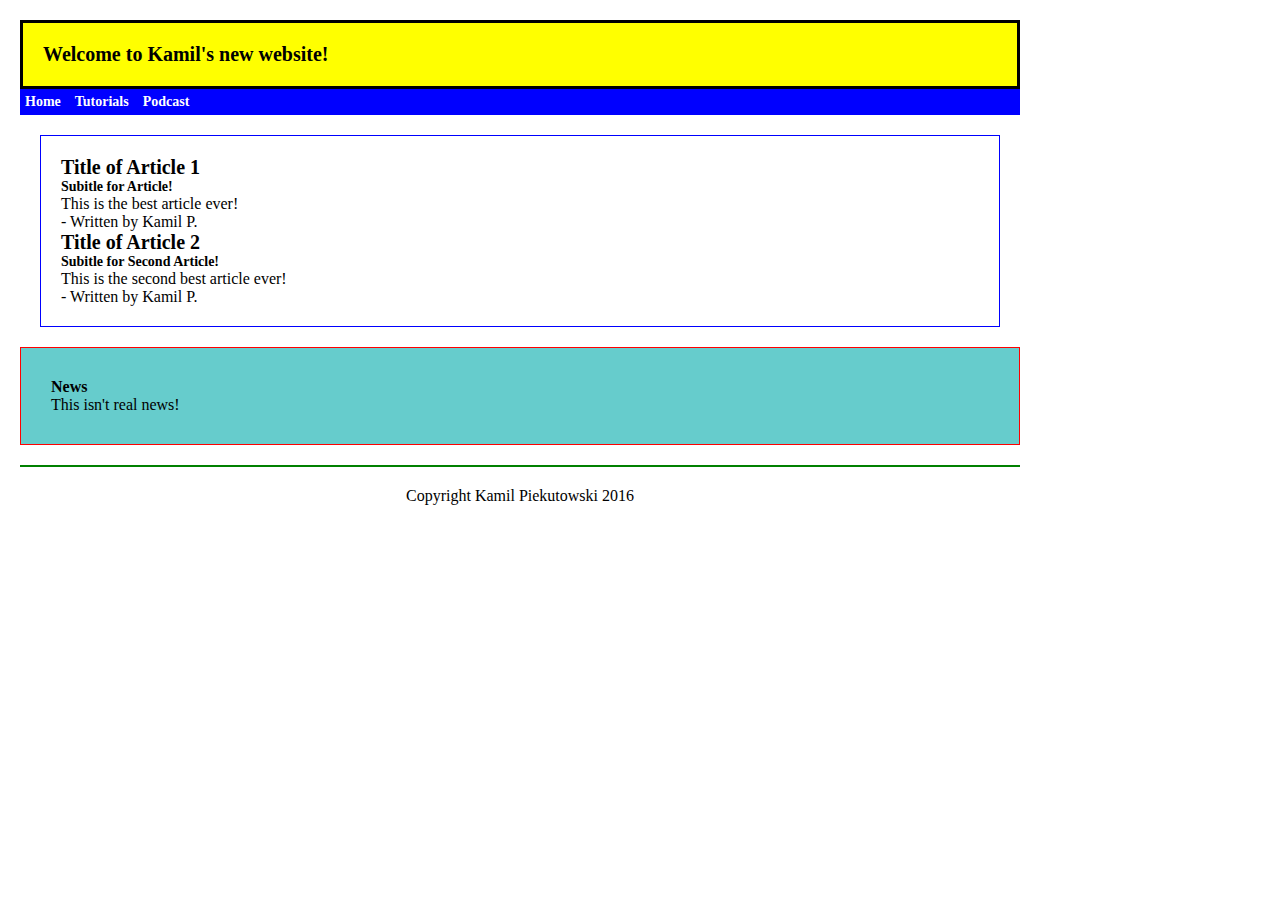
<file: bak1/index.html>
<!doctype html>
<html lang="en">
<head>
	<meta charset="utf-8"/>
	<title>Kamil's website</title>
	<link rel="stylesheet" href="main.css">
</head>
<body>
    <div id="big_wrapper">
        <header id="top_header">
            <h1>Welcome to Kamil's new website!</h1>
        </header>
        <nav>
            <ul id="top_menu">
                <li>Home</li>
                <li>Tutorials</li>
                <li>Podcast</li>
            </ul>
        
        </nav>
        <div id="new_div">
            <section id="main_section">
                <article>
                    <header>
                        <hgroup>
                            <h1>Title of Article 1</h1>
                            <h2>Subitle for Article!</h2>
                        </hgroup>
                    </header>
                     <p>This is the best article ever!</p>
                    <footer>
                        <p>- Written by Kamil P.</p>
                    </footer>
                </article>

                <article>
                    <header>
                        <hgroup>
                            <h1>Title of Article 2</h1>
                            <h2>Subitle for Second Article!</h2>
                        </hgroup>
                    </header>
                    <p>This is the second best article ever!</p>
                    <footer>
                        <p>- Written by Kamil P.</p>
                    </footer>
                </article>
            </section>

            <aside id="side_news">
                <h4>News</h4>
                This isn't real news!
            </aside>
            <footer id="the_footer">
                <p>Copyright Kamil Piekutowski 2016</p>
            </footer>
        </div>
    </div>
</body>
</html>
</file>
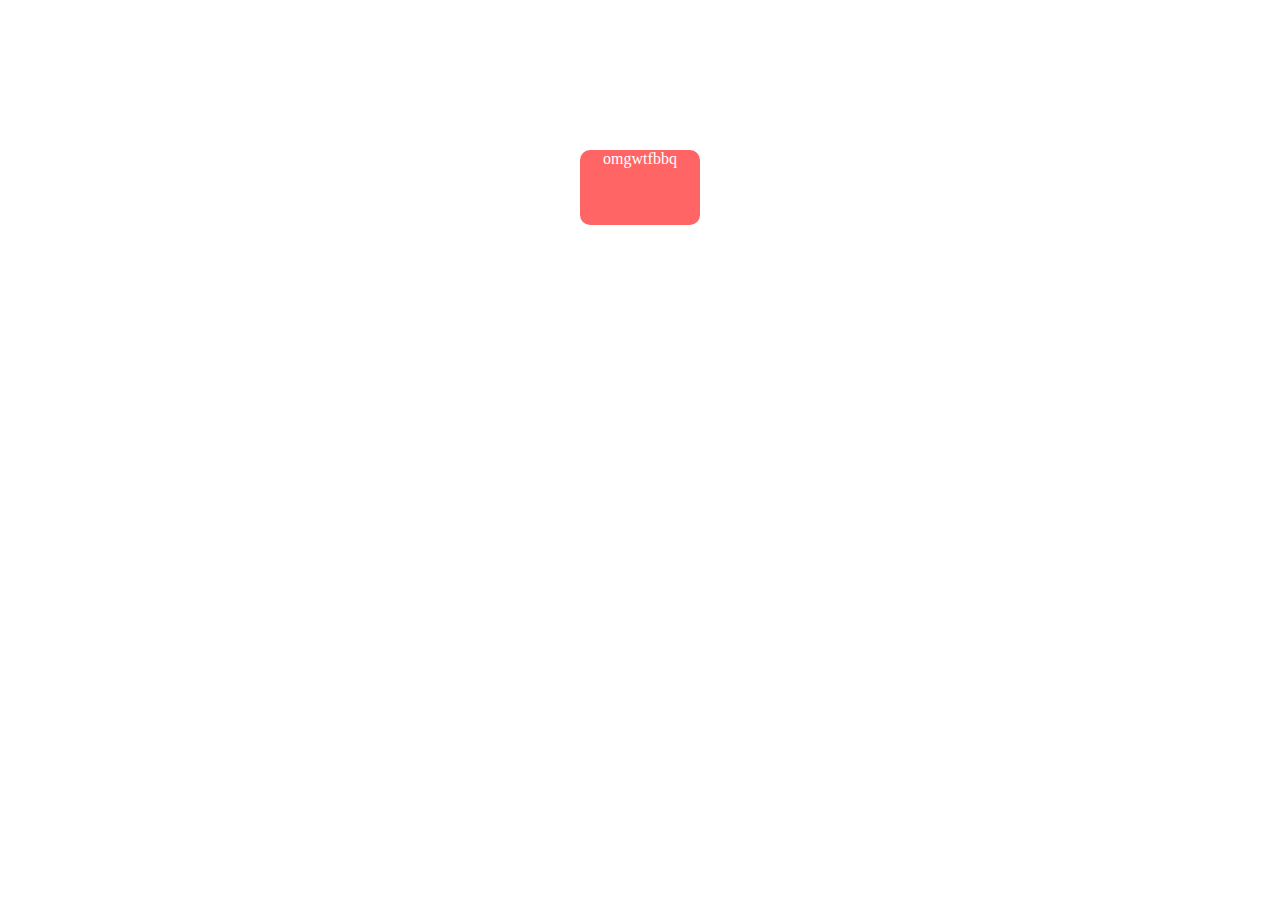
<file: bak2/index.html>
<!doctype html>
<html lang="en">
<head>
    <meta charset="utf-8" />
    <link rel="stylesheet" href="new.css" />
</head>
<body>
    <div id="box">
        <p id="text">omgwtfbbq</p>
    </div>
</body>
</html>
</file>
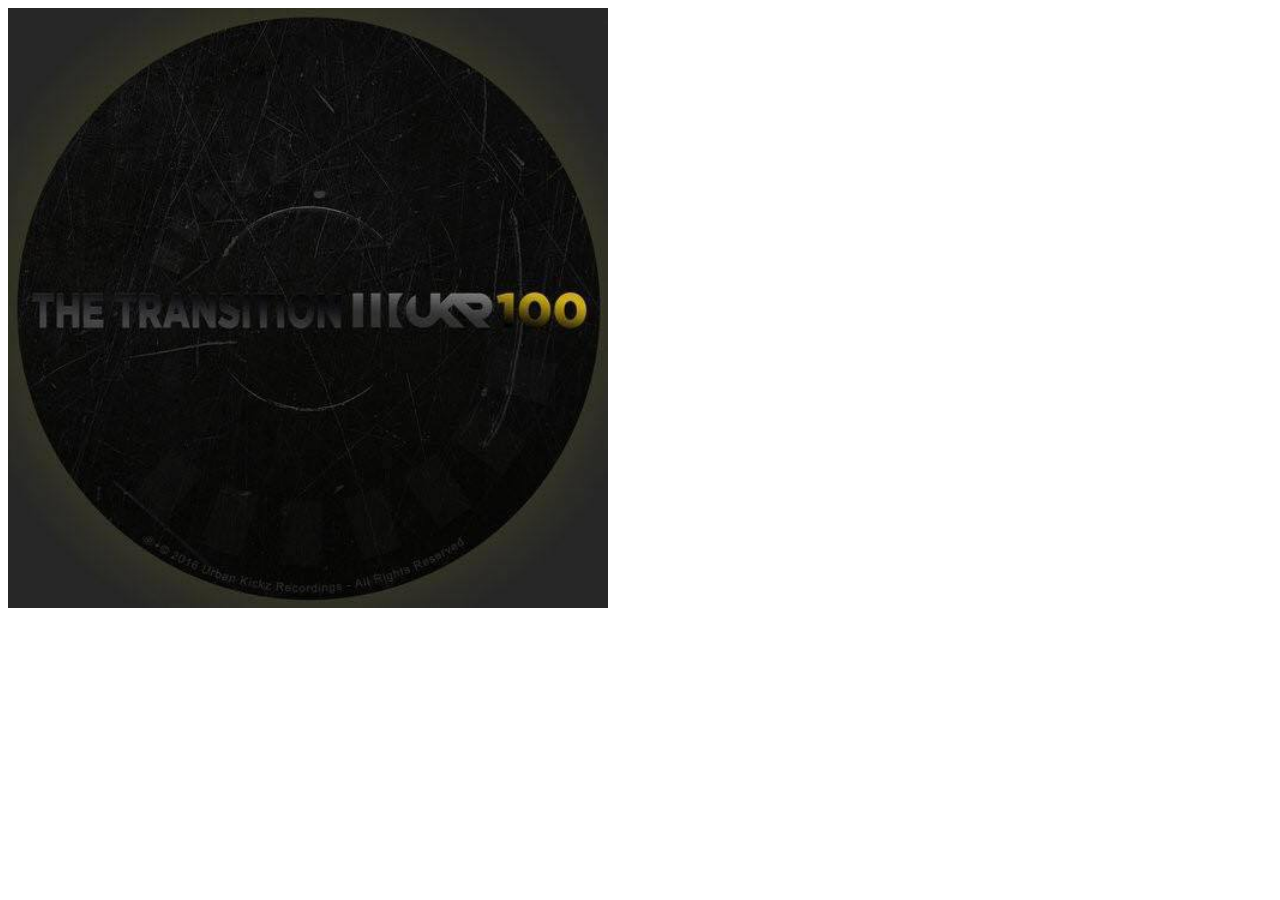
<file: canvasImage/index.html>
<!doctype html>
<html>
<head>
    <script src="kamil.js"></script>
</head>
<body>
    <section id = 'main'>
        <canvas id="canvas" width="600" height="600"></canvas>
    </section>
</body>
</html>
</file>
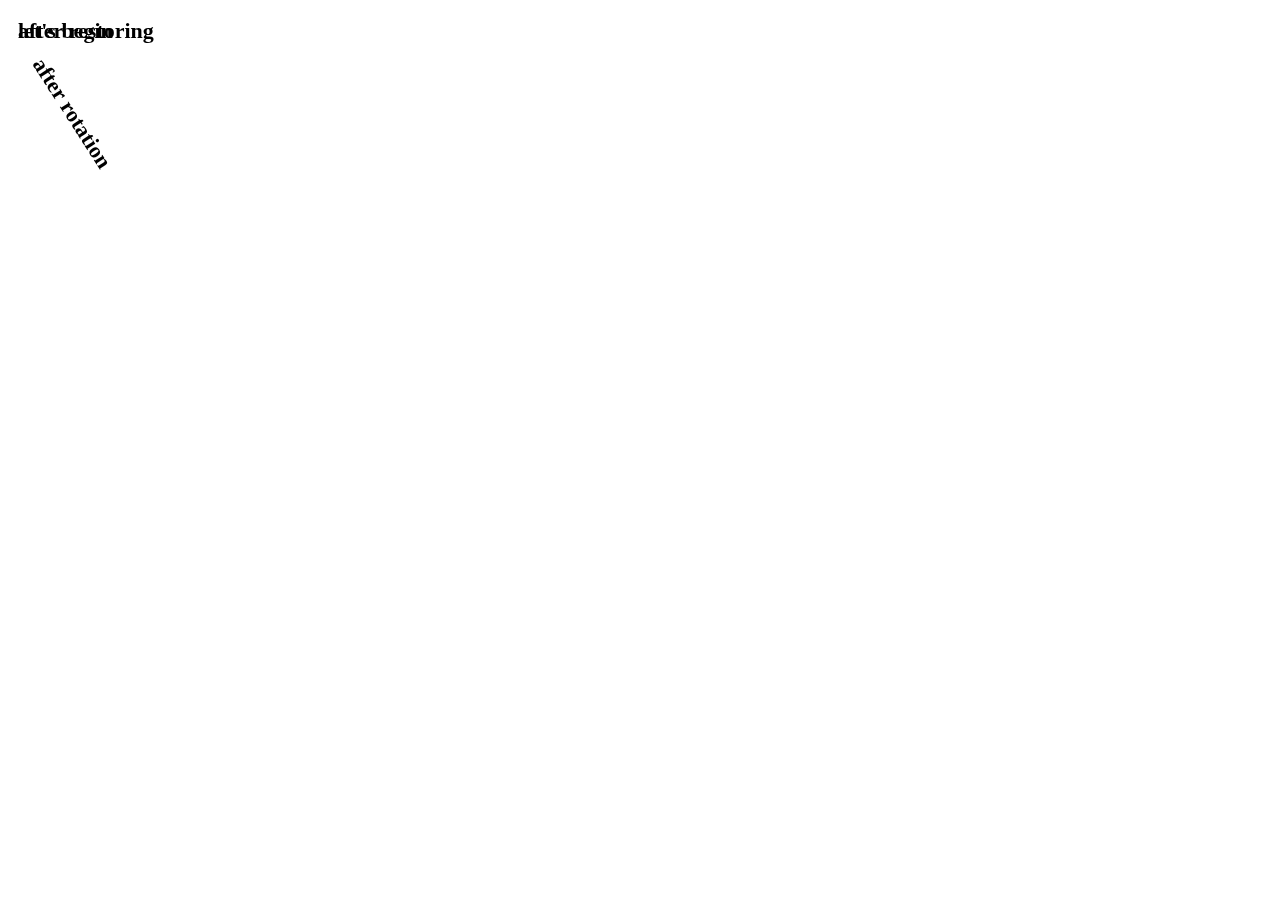
<file: canvSaveRest/index.html>
<!doctype html>
<html>
<head>
    <script src="kamil.js"></script>
</head>
<body>
    <section id = 'main'>
        <canvas id="canvas" width="600" height="400"></canvas>
    </section>
</body>
</html>
</file>
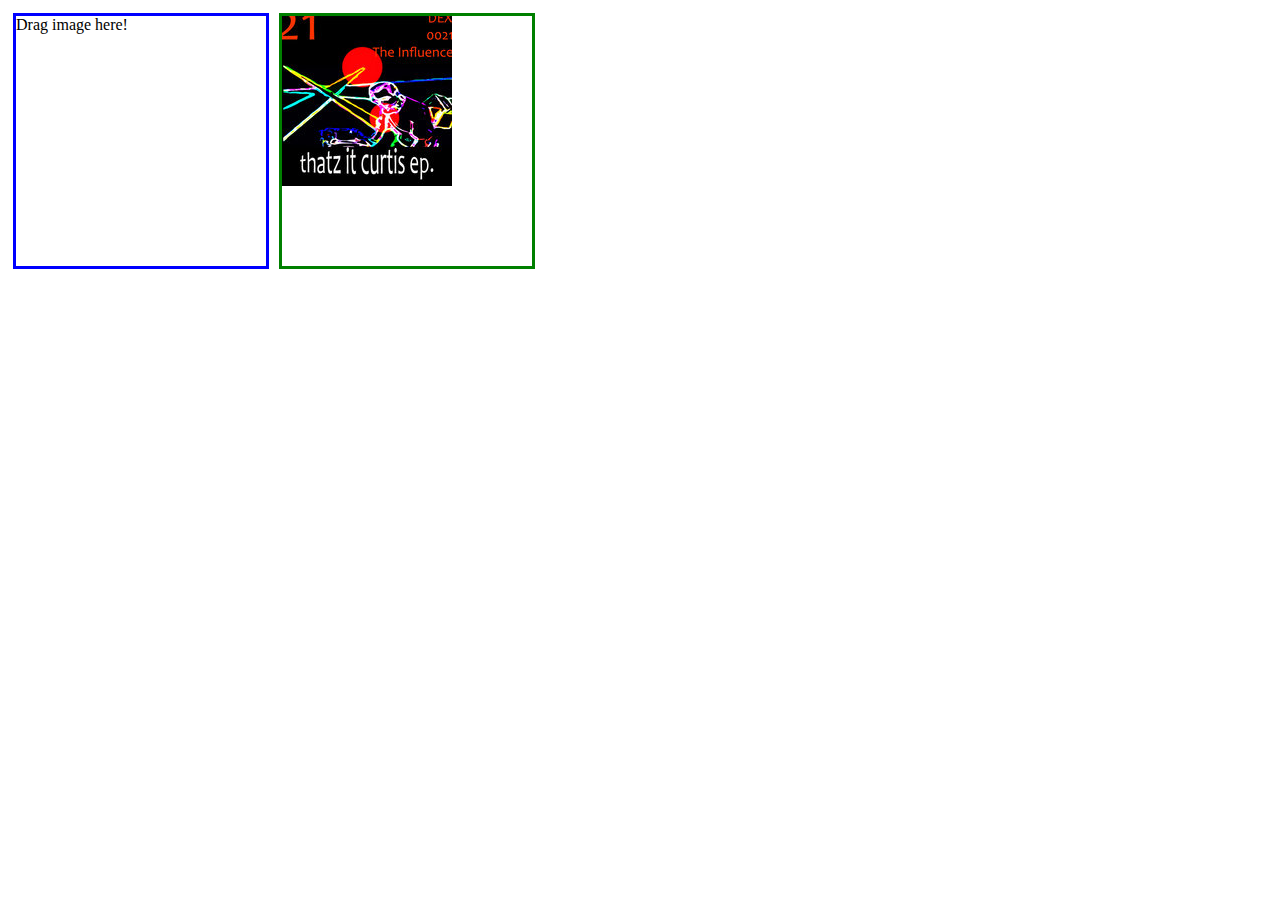
<file: dragAndDrop/index.html>
<!doctype html>
<html lang="en">
<head>
    <link rel="stylesheet" href="kamil.css">
    <script src="kamil.js"></script>
</head>
<body>
    <section id="leftbox">
        Drag image here!
    </section>
    <section id="rightbox">
        <img id="facepic" src="curtis.jpg"></img>
    </section>
</body>
</html>
</file>
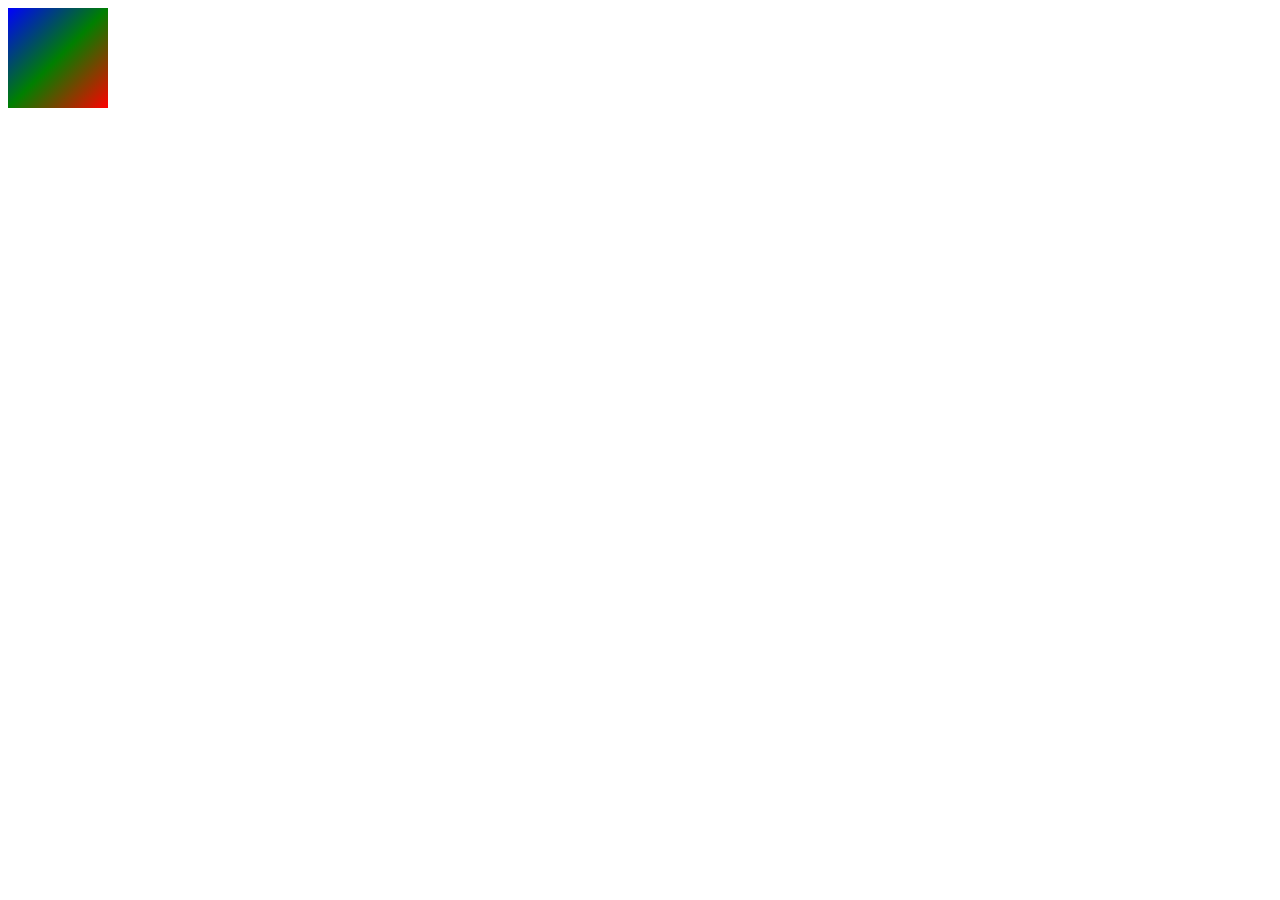
<file: gradientTutorial/index.html>
<!doctype html>
<html lang="en">
<head>
    <script src="kamil.js"></script>
</head>
<body>
    <section id="main">
        <canvas id="canvas" width="600" height="400">
            If you see this, it is time to upgrade your browser.
        </canvas>
    </section>
</body>
</html>
</file>
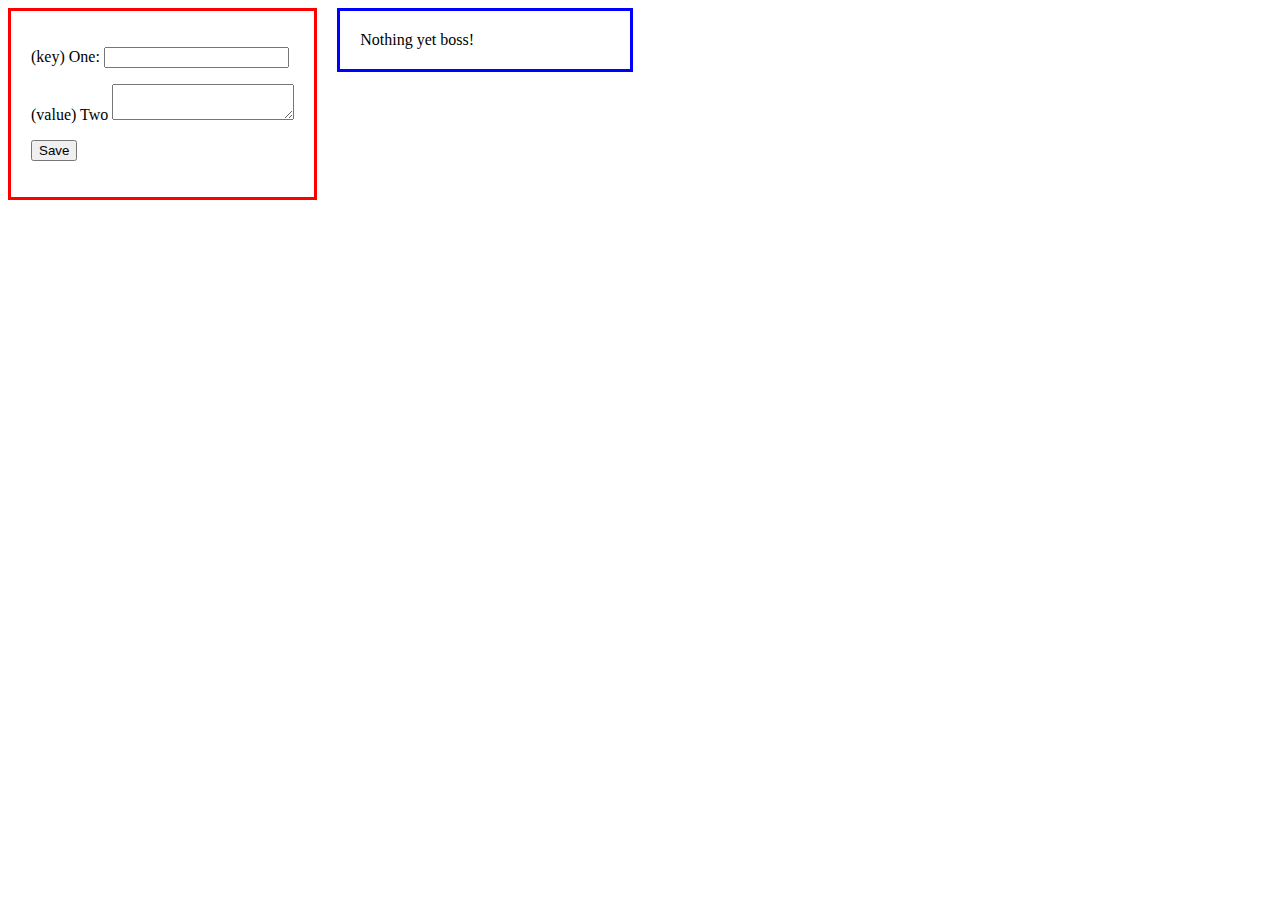
<file: sessionStorage/index.html>
<!doctype html>
<html lang="en">
<head>
    <link rel="stylesheet" href="kamil.css">
    <script src="kamil.js"></script>
</head>
<body>
    <section id="leftbox">
        <p>(key) One: <input type="text" id="one"></p>
        <p>(value) Two <textarea id="two"></textarea></p>
        <p><input type="button" id="button" value="Save"></p>
    </section>
    <section id="rightbox">
        Nothing yet boss!
    </section>
</body>
</html>
</file>
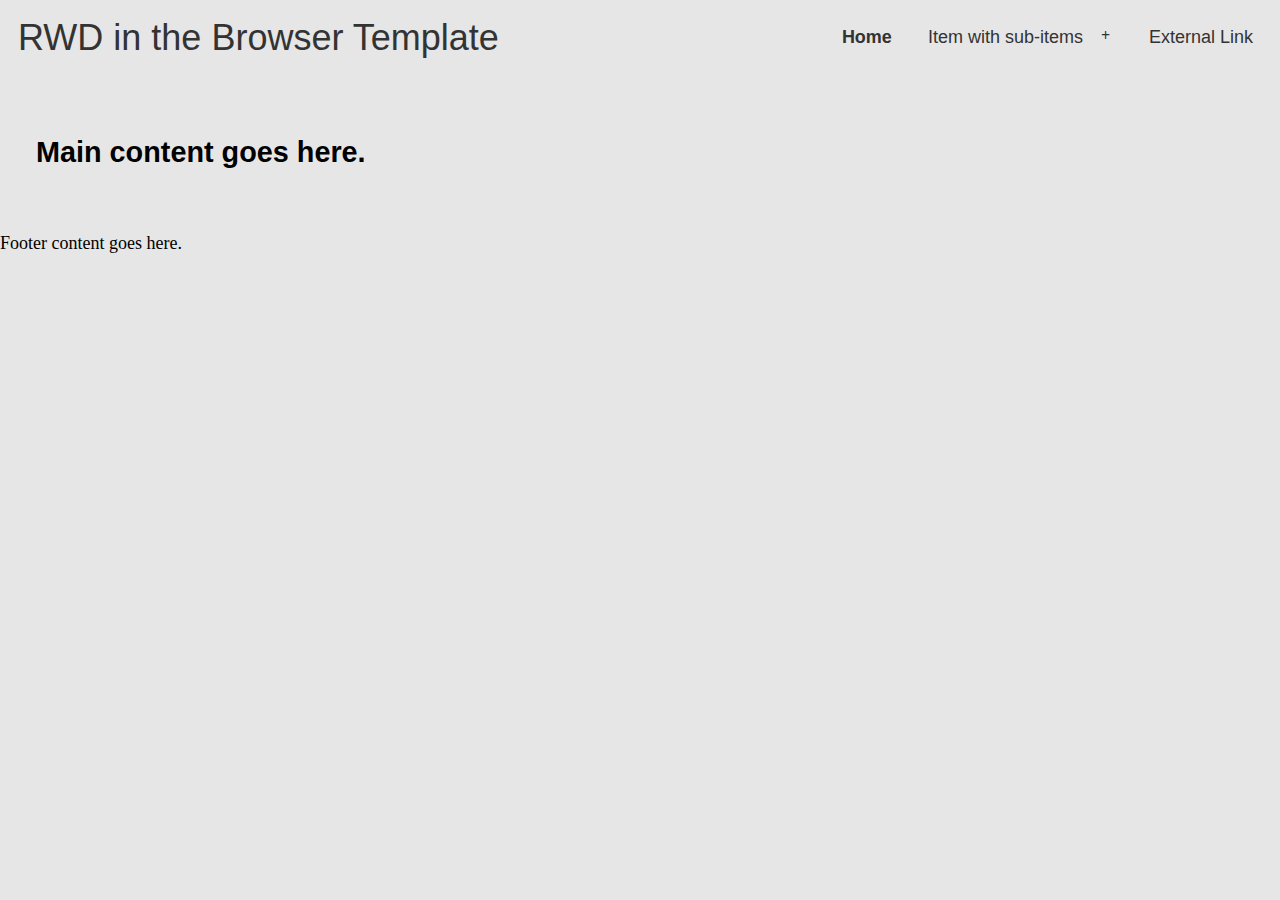
<file: Ex_Files_Responsive_Web_Design_Browser/Exercise Files/02/02_01/index.html>
<!DOCTYPE html>
<html lang="en-US">

<head>
    <meta charset="UTF-8">
    <meta name="viewport" content="width=device-width, initial-scale=1">

    <title>RWD in the Browser Template</title>
    <meta name="description" content="Core starting template for responsive web design in the browser"/>

    <!-- Stylesheets, inlcuding custom fonts, go here -->
    <link rel="stylesheet" href="style.css" type="text/css" media="all">
</head>

<body>
    <a class="skip-link screen-reader-text" href="#content">Skip to content</a>

    <header class="masthead">
        <div class="site-branding">
            <h1 class="site-title"><a href="index.html">RWD in the Browser Template</a></h1>
        </div><!-- .site-title -->
        <nav id="site-navigation" class="main-navigation" role="navigation">
            <!-- Mobile menu toggle button -->
            <button class="menu-toggle" aria-controls="primary-menu" aria-expanded="false">Menu</button>
            <!-- Main Menu -->
            <div class="menu-main-menu-container">
                <ul id="primary-menu" class="nav-menu">
                    <li class="menu-item current-menu-item"><a href="index.html">Home</a></li>
                    <li class="menu-item menu-item-has-children"><a href="#">Item with sub-items</a>
                        <ul class="sub-menu">
                            <li class="menu-item"><a href="#">Sub-item One</a></li>
                            <li class="menu-item"><a href="#">Sub-item Two</a></li>
                            <li class="menu-item"><a href="#">Sub-item Three</a></li>
                        </ul>
                    </li>
                    <li class="menu-item"><a target="_blank" href="#">External Link</a></li>
            </ul></div>
        </nav>
    </header><!-- .masthead -->

    <div class="content">
        <main class="main-area">
            <h2>Main content goes here.</h2>
        </main><!-- .main-area -->
    </div><!-- .content -->

    <footer class="footer-area">
        Footer content goes here.
    </footer>

    <!-- Scripts for accessible mobile-first navigation -->
    <script type="text/javascript" src="JS/libs/jquery-2.1.3.min.js"></script>
    <script type="text/javascript" src="JS/navigation.js"></script>
</body>

</html>
</file>
<file: bak1/main.css>
*{
    margin:0px;
    padding:0px;
}

h1{
    font: bold 20px Tahoma;
}


h2{
    font: bold 14px Tahoma;
}

header, section, footer, aside, nav, article, hgroup{
    display: block;
}

body {
    width: 100%;
    display:-moz-box;
    -moz-box-pack: center;
}

#big_wrapper{
    max-width: 1000px;
    margin: 20px;
    display:-moz-box;
    -moz-box-orient: vertical;
    -moz-box-flex: 1;
}

#top_header{
    background: yellow;
    border: 3px solid black;
    padding:20px;
}

#top_menu{
    border: red;
    background: blue;
    color: white;
}

#top_menu li{
    display:inline-block;
    list-style: none;
    padding:5px;
    font: bold 14px Tahoma;
}

#new_div{
    display:-moz-box;
    -moz-box-orient:horizontal;
}

#main_section{
    border:1px solid blue;
    -moz-box-flex: 1;
    margin: 20px;
    padding: 20px;
}

#side_news{
    border: 1px solid red;
    width:220 px;
    margin: 20px 0px;
    padding: 30px;
    background: #66CCCC;
}


#the_footer{
    clear: both;
    text-align:center;
    padding: 20px;
    border-top:2px solid green;
}
</file>
<file: bak2/new.css>
body{
    text-align:center;
}

#box{
    display:block;
    margin:150px auto;
    color:#ffffff;
    border-radius:10px;
    opacity:0.6;
    background: red;
    width:120px;
    height:75px;
    transition: transform 2s, opacity 2s, background 2s, width 2s, height 2s;
}


#box:hover{
    transform: rotate(360deg);
    opacity: 1;
    background: #1ec7e6;
    width:450px;
    height:110px;
}
</file>
<file: dragAndDrop/kamil.css>
#leftbox{
    float:left;
    width:250px;
    height:250px;
    margin:5px;
    border:3px solid blue;
}

#rightbox{
    float:left;
    width:250px;
    height:250px;
    margin:5px;
    border:3px solid green;
}
</file>
<file: sessionStorage/kamil.css>
#leftbox{
    float: left;
    padding:20px;
    border:3px solid red;
}

#rightbox{
    float:left;
    width:250px;
    margin-left:20px;
    padding:20px;
    border:3px solid blue;
}
</file>
<file: Ex_Files_Responsive_Web_Design_Browser/Exercise Files/02/02_01/style.css>
/*
The primary stylesheet for Oolith. This sheet pulls in all the components in order of appearance.
*/

@import url('CSS/reset.css');
@import url('CSS/accessibility.css');
@import url('CSS/layout.css');
@import url('CSS/typography.css');
@import url('CSS/masthead.css');
@import url('CSS/navigation.css');
@import url('CSS/images.css');
</file>
